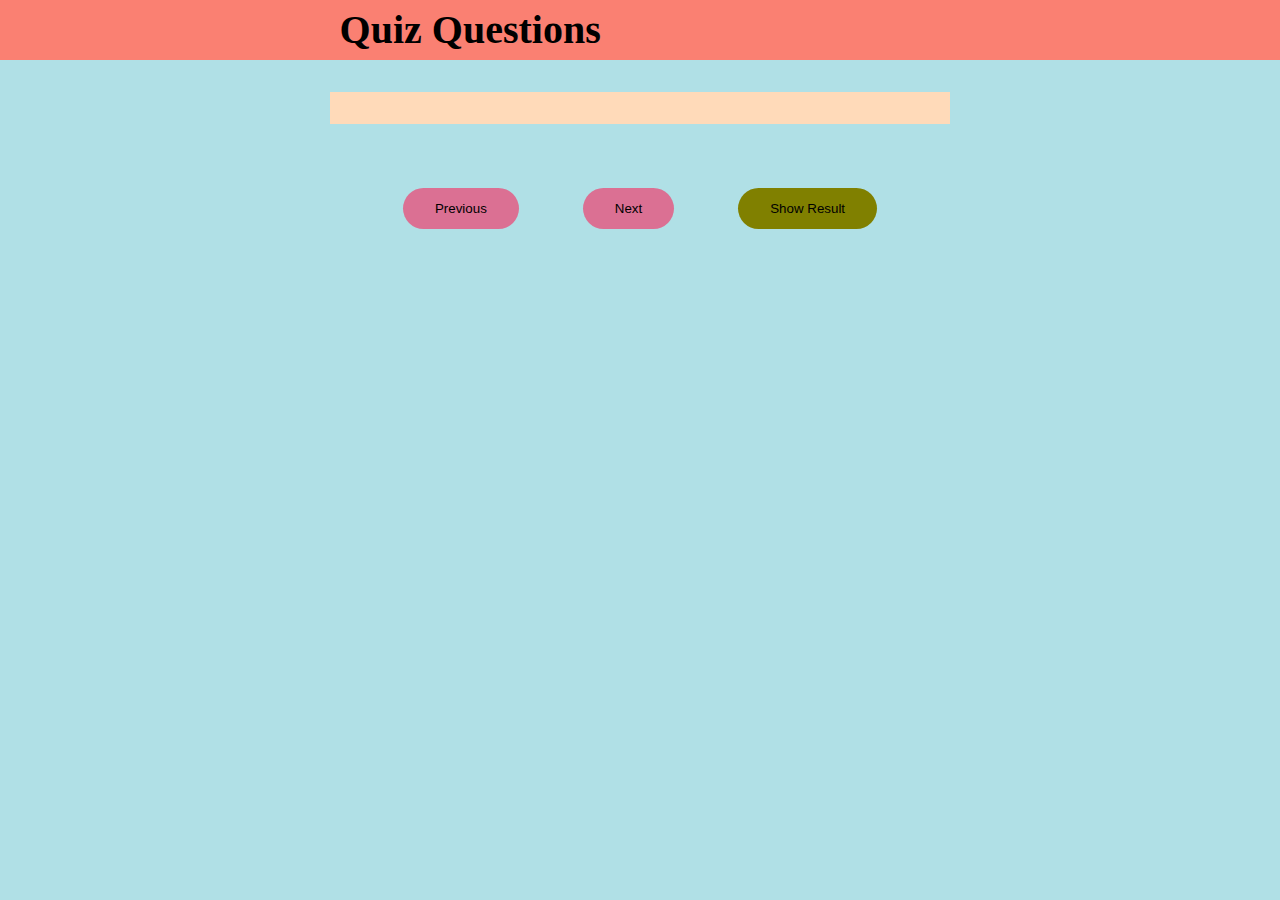
<file: block-BJaaim/code/index.html>
<!DOCTYPE html>
<html lang="en">
<head>
    <meta charset="UTF-8">
    <meta http-equiv="X-UA-Compatible" content="IE=edge">
    <meta name="viewport" content="width=device-width, initial-scale=1.0">
    <title>Quiz App</title>
    <link rel="stylesheet" href="./style.css">
</head>
<body>
    <header>
        <h1>Quiz Questions</h1>
        <p></p>
    </header>
    <div class="quiz">
    </div>
    <footer>
        <button class="pre">Previous</button>
        <button class="next">Next</button>
        <button class="result">Show Result</button>
    </footer>
    <script src="./data.js"></script>
    <script src="./index.js"></script>
</body>
</html>
</file>
<file: block-BJaaim/code/style.css>
/* http://meyerweb.com/eric/tools/css/reset/ 
   v2.0 | 20110126
   License: none (public domain)
*/
html, body, div, span, applet, object, iframe,
h1, h2, h3, h4, h5, h6, p, blockquote, pre,
a, abbr, acronym, address, big, cite, code,
del, dfn, em, img, ins, kbd, q, s, samp,
small, strike, strong, sub, sup, tt, var,
b, u, i, center,
dl, dt, dd, ol, ul, li,
fieldset, form, label, legend,
table, caption, tbody, tfoot, thead, tr, th, td,
article, aside, canvas, details, embed,
figure, figcaption, footer, header, hgroup,
menu, nav, output, ruby, section, summary,
time, mark, audio, video {
  margin: 0;
  padding: 0;
  border: 0;
  font-size: 100%;
  font: inherit;
  vertical-align: baseline;
}

/* HTML5 display-role reset for older browsers */
article, aside, details, figcaption, figure,
footer, header, hgroup, menu, nav, section {
  display: block;
}

body {
  line-height: 1;
}

ol, ul {
  list-style: none;
}

blockquote, q {
  quotes: none;
}

blockquote:before, blockquote:after,
q:before, q:after {
  content: '';
  content: none;
}

table {
  border-collapse: collapse;
  border-spacing: 0;
}

body {
  -webkit-box-sizing: border-box;
          box-sizing: border-box;
  line-height: 1.5;
  background-color: powderblue;
}

header {
  display: -webkit-box;
  display: -ms-flexbox;
  display: flex;
  -webkit-box-pack: space-evenly;
      -ms-flex-pack: space-evenly;
          justify-content: space-evenly;
  -webkit-box-align: center;
      -ms-flex-align: center;
          align-items: center;
  background-color: salmon;
}

header h1 {
  font-size: 2.5rem;
  font-weight: 700;
}

header p {
  font-size: 2rem;
}

.quiz {
  background-color: peachpuff;
  padding: 1rem 10px;
  margin: 2rem auto;
  width: 600px;
}

.quiz form {
  margin: 0 auto;
}

.quiz form fieldset {
  padding: 10px;
}

.quiz form p {
  text-align: center;
  font-size: 1.2rem;
  font-weight: 600;
  margin-bottom: 1.5rem;
}

.options {
  display: -webkit-box;
  display: -ms-flexbox;
  display: flex;
  -webkit-box-align: start;
      -ms-flex-align: start;
          align-items: flex-start;
  margin-bottom: 5px;
  -webkit-box-orient: vertical;
  -webkit-box-direction: normal;
      -ms-flex-direction: column;
          flex-direction: column;
  padding: 1rem 0;
}

label {
  margin-right: 15px;
  line-height: 32px;
}

footer {
  display: -webkit-box;
  display: -ms-flexbox;
  display: flex;
  -webkit-box-pack: center;
      -ms-flex-pack: center;
          justify-content: center;
  -webkit-box-align: center;
      -ms-flex-align: center;
          align-items: center;
}

footer button {
  background: palevioletred;
  border: none;
  margin: 2rem;
  padding: 0.8rem 2rem;
  border-radius: 2rem;
  cursor: pointer;
}

footer button:hover {
  background-color: purple;
  color: white;
}

footer .result {
  /* visibility: hidden; */
  background-color: olive;
}

.submit {
  background-color: slategray;
  border-radius: 2rem;
  padding: 0.8rem 2rem;
  border: none;
  cursor: pointer;
}

.submit:hover {
  background-color: snow;
}
</file>
